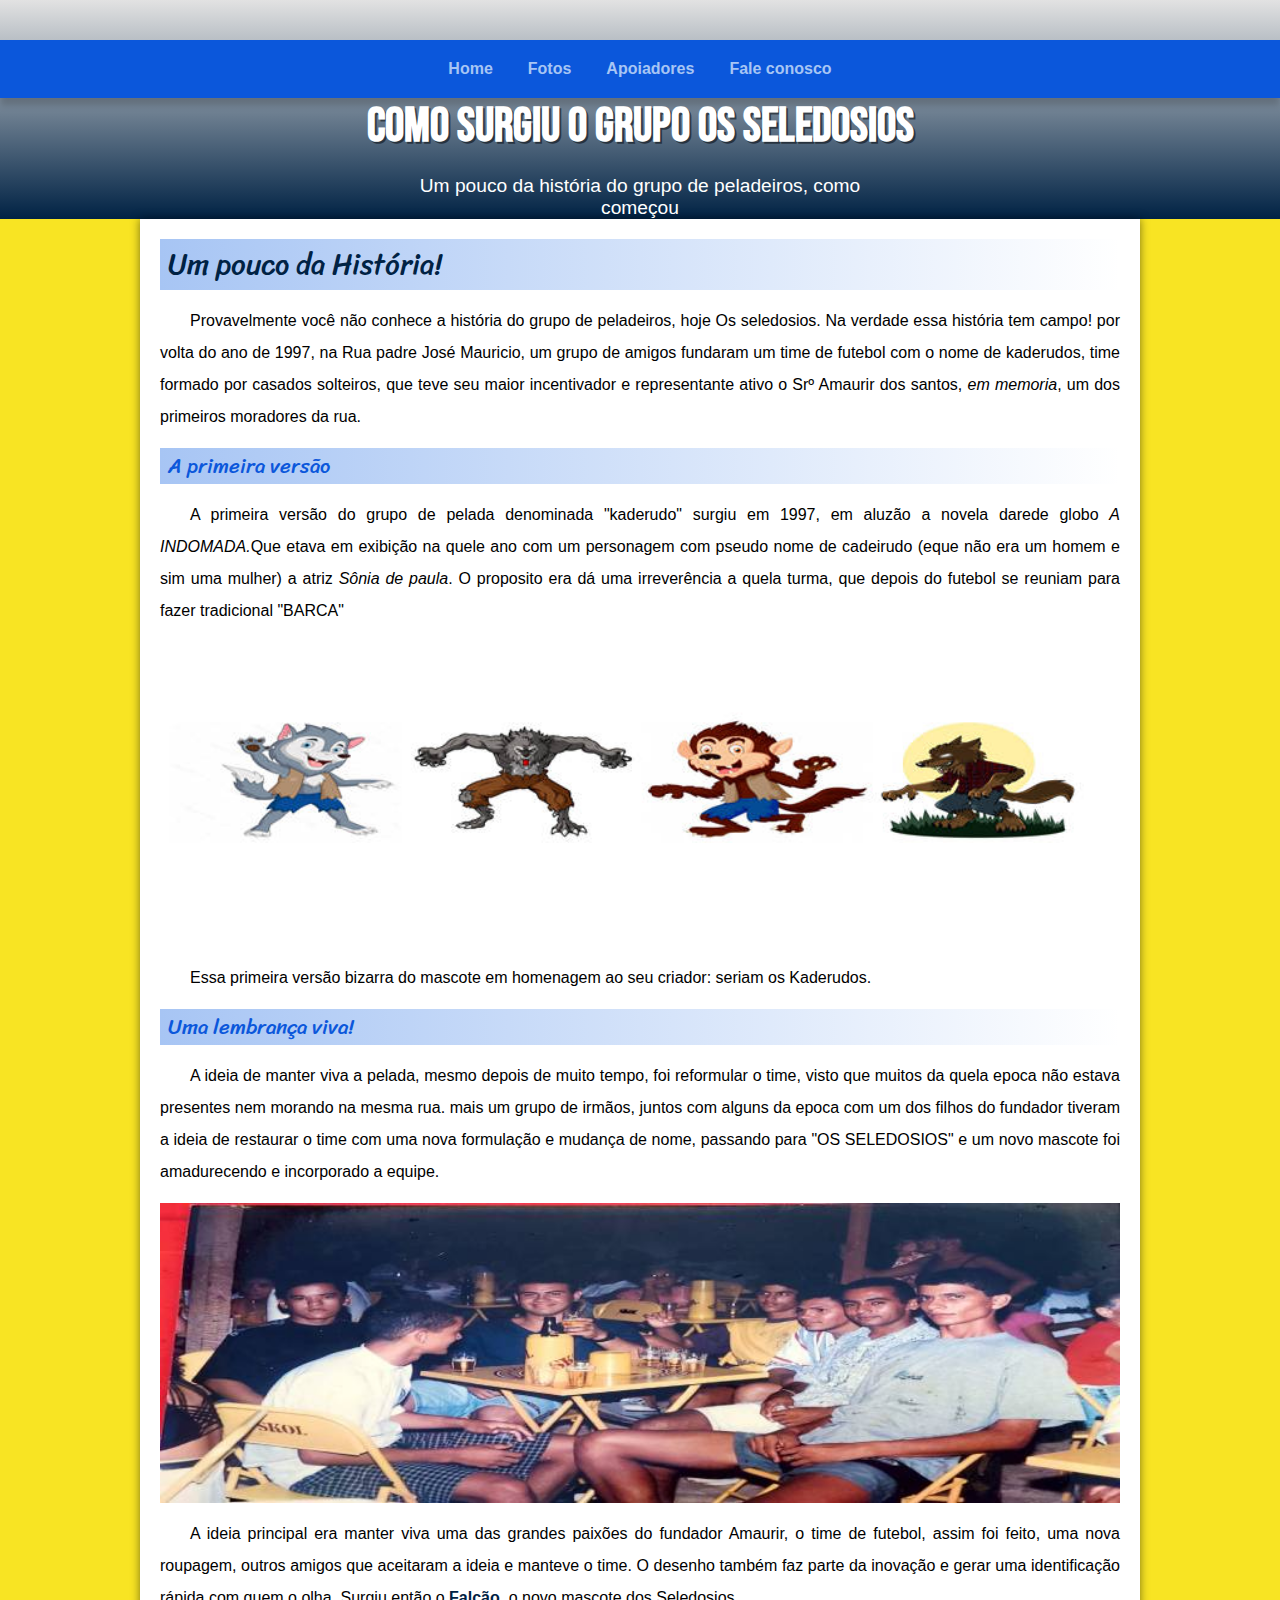
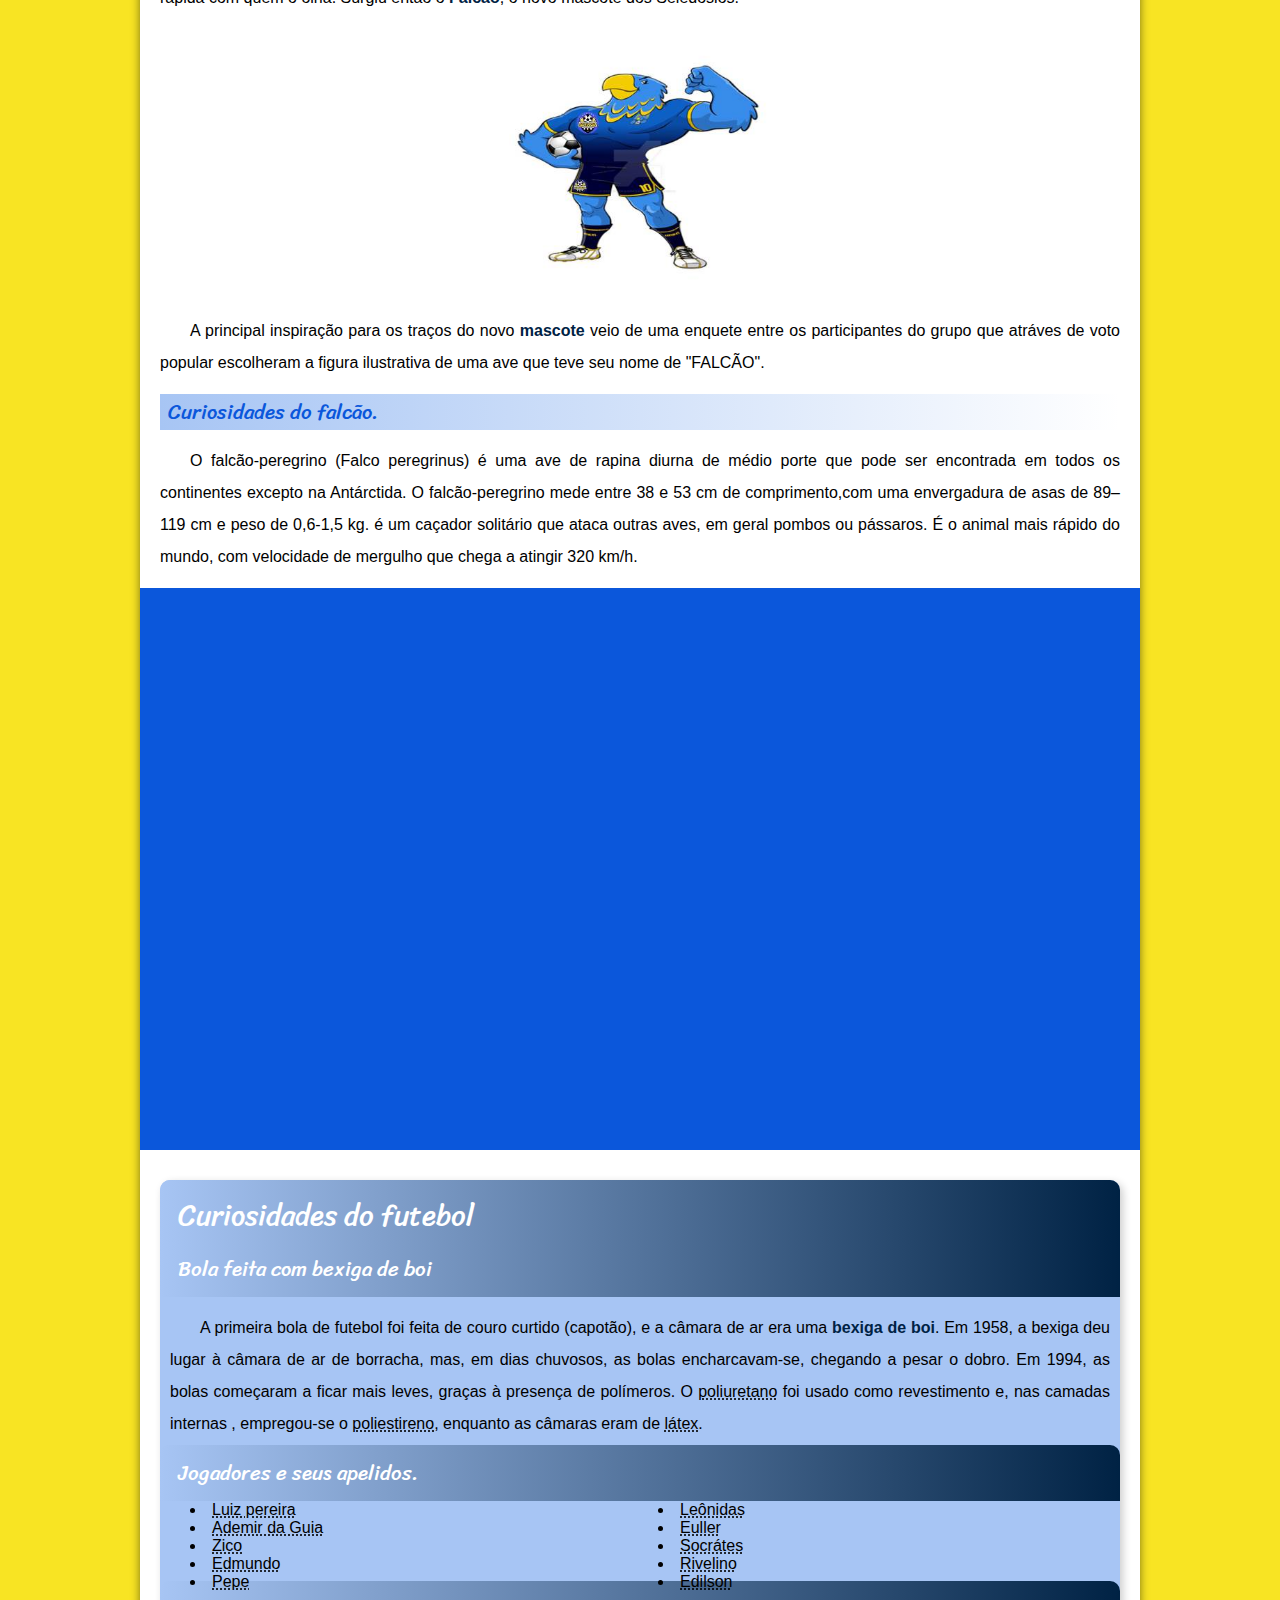
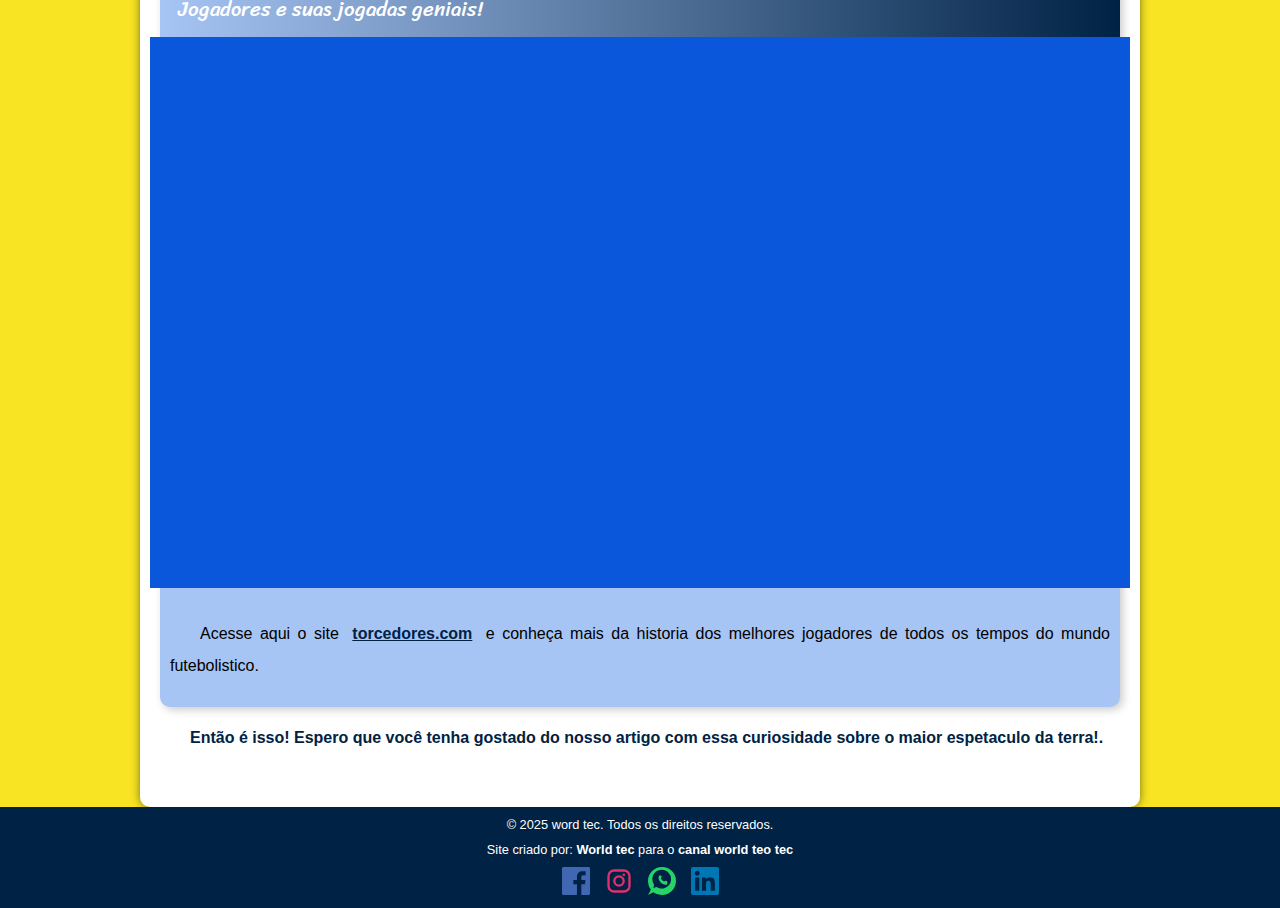
<file: index.html>
<!DOCTYPE html>
<html lang="pt-br">

<head> <!--CONFIGURAÇÃO DA PAGINA-->
    <meta charset="UTF-8">
    <meta http-equiv="X-UA-Compatible" content="IE=edge">
    <meta name="viewport" content="width=device-width, initial-scale=1.0">
    <title>Pelada Seledosio</title>
    <link rel="shortcut icon" href="imagens/mascote-ico (1).ico" type="image/x-icon">
    <link rel="stylesheet" href="style.css">
    
</head><!--fim-->

<body> <!--CORPO DO SISTE // CONTEUDO-->
    <header> <!--CABEÇALHO-->
        <nav> <!--MENU DE NAVEGAÇÃO-->
            <a href="#">Home</a>
            <a href="fotos.html">Fotos</a>
            <a href="apoiadores.html">Apoiadores</a>
            <a href="#">Fale conosco</a>
        </nav> <!--FIM-->
        <h1>Como Surgiu o grupo os Seledosios</h1>
        <p>Um pouco da história do grupo de peladeiros, como começou</p>
    </header> 
    <!--FIM-->
    
    <main> <!--CONTEUDO-->
        <article> <!--ARTIGOS-->
        <h1>
            Um pouco da História!
        </h1>
        <p>Provavelmente você não conhece a história do grupo de peladeiros, hoje Os seledosios.
            Na verdade essa história tem campo! por volta do ano de 1997, na Rua padre José Mauricio,
            um grupo de amigos fundaram um time de futebol com o nome de kaderudos, time formado por
            casados solteiros, que teve seu maior incentivador e representante ativo
            o Srº Amaurir dos santos, <em>em memoria</em>, um dos primeiros moradores da rua.
        </p>

        <h2>A primeira versão</h2>
            <p>
                A primeira versão do grupo de pelada denominada "kaderudo" surgiu em 1997, em aluzão a
                novela darede globo <em>A INDOMADA.</em>Que etava em exibição na quele ano com um personagem com pseudo nome de cadeirudo (eque não era um homem e sim uma mulher) a atriz <em>Sônia de paula</em>. O proposito era dá uma irreverência a quela turma, que depois do futebol se reuniam para fazer tradicional "BARCA"
            </p>
        <picture>
            <source media="(max-width:600px)" srcset="img/imagem_lobo.jpg">
                <img src="img/imagem_lobo765x243.jpg" alt="primeiro mascotes do kaderudo">
        <picture>
        <p>
            Essa primeira versão bizarra do mascote em homenagem ao seu criador: seriam os Kaderudos.
        </p>
        <h2>Uma lembrança viva!</h2>
        <p>
            A ideia de manter viva a pelada, mesmo depois de muito tempo, foi reformular o
            time, visto que muitos da quela epoca não estava presentes nem morando na mesma rua. mais um
            grupo de irmãos, juntos com alguns da epoca com um dos filhos do fundador tiveram a ideia de
            restaurar o time com uma nova formulação e mudança de nome, passando para "OS SELEDOSIOS" e um novo mascote foi amadurecendo e incorporado a equipe.
        </p>
        <div>
        <picture>
            <source media="(max-width:600px)" srcset="img//seledosio.jpg">
            <img src="img/seledosio800x250.jpg" alt="teodosio">   
            </picture>
        </div>
        <p>
            A ideia principal era manter viva uma das grandes paixões do fundador Amaurir,
            o time de futebol, assim foi feito, uma nova roupagem, outros amigos que aceitaram a ideia e
            manteve o time. O desenho também faz parte da inovação e gerar uma identificação rápida com
            quem o olha. Surgiu então o <strong>Falcão</strong>, o novo mascote dos Seledosios.
        </p>
            <img src="img/mascote_50x37.jpg" class="pequena" alt="mascote-sele">
        <p>
            A principal inspiração para os traços do novo <strong>mascote</strong> veio de
            uma enquete entre os participantes do grupo que atráves de voto popular escolheram a figura
            ilustrativa de uma ave que teve seu nome de "FALCÃO".
        </p>
        <h2>Curiosidades do falcão.</h2>
        <p>
            O falcão-peregrino (Falco peregrinus) é uma ave de rapina diurna de médio porte que pode ser encontrada em todos os continentes excepto na Antárctida. O falcão-peregrino mede entre 38 e 53 cm de comprimento,com uma envergadura de
            asas de 89–119 cm e peso de 0,6-1,5 kg. é um caçador solitário que ataca outras aves, em geral
            pombos ou pássaros. É o animal mais rápido do mundo, com velocidade de mergulho que chega a
            atingir 320 km/h.
        </p>
        <div class="video-container">
            
            <iframe class="responsive-iframe"  src="https://www.youtube.com/embed/T4va0UCrXNA"
            title="YouTube video player" frameborder="0"
            allow="accelerometer; autoplay; clipboard-write; encrypted-media; gyroscope; picture-in-picture"
            allowfullscreen>
            </iframe>
        </div>
        <aside>
            <h1>
                Curiosidades do futebol
            </h1>
            <h2>Bola feita com bexiga de boi</h2>
            <p>
                A primeira bola de futebol foi feita de couro curtido (capotão), e a
                câmara de ar era uma <strong>bexiga de boi</strong>. Em 1958, a bexiga deu lugar à câmara de
                ar de borracha, mas, em dias chuvosos, as bolas encharcavam-se, chegando a pesar o dobro. Em
                1994, as bolas começaram a ficar mais leves, graças à presença de polímeros. O <abbr
                title="polímero que forma um material sólido com textura similar à espuma">poliuretano</abbr>
                foi usado como revestimento e, nas camadas internas , empregou-se o <abbr
                title="resina termoplástica dura">poliestireno</abbr>, enquanto as câmaras eram de <abbr
                title="dispersão estável (emulsão) de micropartículas poliméricas em meio aquoso, e pode ser natural ou sintético.">látex</abbr>.
            </p>
            <h2>Jogadores e seus apelidos.</h2>
                
                <ul>
                    <li><abbr title="chevrolet ">Luiz pereira</abbr></li>
                    <li><abbr title="Divino">Ademir da Guia</abbr></li>
                    <li><abbr title="Galinho de Quintino">Zico</abbr></li>
                    <li><abbr title="Animal">Edmundo</abbr></li>
                    <li><abbr title="Canhão da vila">Pepe</abbr></li>
                    <li><abbr title="Diamante negro">Leônidas</abbr></li>
                    <li><abbr title="Filho do vento">Euller</abbr></li>
                    <li><abbr title="Doutor">Socrátes</abbr></li>
                    <li><abbr title="Patada atomica">Rivelino</abbr></li>
                    <li><abbr title="Capetinha">Edilson</abbr></li>
                </ul>
                    <h2>Jogadores e suas jogadas geniais!</h2>
                <div class="video-container">
                        <iframe width="560" height="315" src="https://www.youtube.com/embed/DSz7T7QFP1I?si=obNs-x5x2zTaqjBC" title="YouTube video player" frameborder="0" allow="accelerometer; autoplay; clipboard-write; encrypted-media; gyroscope; picture-in-picture; web-share" referrerpolicy="strict-origin-when-cross-origin" allowfullscreen></iframe>
                </div>
            <p>Acesse aqui o site <a href="https://www.torcedores.com/noticias/2020/06/             10-jogadores-apelidos-inesqueciveis"target="_blank">torcedores.com</a> e conheça mais da historia dos melhores jogadores de todos os tempos do mundo futebolistico.
            </p>
        </aside>
        <p><strong>Então é isso! Espero que você tenha gostado do nosso artigo com essa curiosidade sobre o maior espetaculo da terra!.</strong>
        </p>  
        </article> <!--fim do artigo-->
    </main>
    <!--fim do gonteudo-->

    <!--FOOTER-->
    <footer class="footer">
        <div class="footer-content">
            <p>© 2025 word tec. Todos os direitos reservados.</p>
            <div class="content">
                <p>Site criado por: <a href="https://www.worldteotec.com/" target="blank">World tec</a> para
                    o <a href="http:/www.youtube.com/channel/UCQqxROdVNsPjUwVyfIh0mWg" target="_blank">canal world teo  tec</a>
                </p>
            </div>
            <div class="social-icons">
                <a href="https://facebook.com/seusalonodeeventos" target="_blank" aria-label="Facebook"
                    rel="noopener">
                    <!-- Facebook SVG -->
                    <svg xmlns="http://www.w3.org/2000/svg" width="28" height="28" fill="#4267B2"viewBox="0 0 24 24">
                    <path
                    d="M22.675 0h-21.35C.595 0 0 .593 0 1.326v21.348C0 23.406.595 24 1.326 24h11.49v-9.294H9.692v-3.622h3.124V8.413c0-3.1 1.893-4.788 4.658-4.788 1.325 0 2.466.098 2.796.142v3.24l-1.918.001c-1.504 0-1.795.715-1.795 1.763v2.31h3.587l-.467 3.622h-3.12V24h6.116C23.406 24 24 23.406 24 22.674V1.326C24 .593 23.406 0 22.675 0z" /></svg>
                </a>
                <a href="https://instagram.com/seusalonodeeventos" target="_blank" aria-label="Instagram"
                    rel="noopener">
                    <!-- Instagram SVG -->
                    <svg xmlns="http://www.w3.org/2000/svg" width="28" height="28" fill="#E1306C"viewBox="0 0 24 24">
                    <path
                        d="M7.75 2h8.5A5.75 5.75 0 0 1 22 7.75v8.5A5.75 5.75 0 0 1 16.25 22h-8.5A5.75 5.75 0 0 1 2 16.25v-8.5A5.75 5.75 0 0 1 7.75 2zm0 2A3.75 3.75 0 0 0 4 7.75v8.5A3.75 3.75 0 0 0 7.75 20h8.5A3.75 3.75 0 0 0 20 16.25v-8.5A3.75 3.75 0 0 0 16.25 4h-8.5zm8.375 1.5a1.125 1.125 0 1 1 0 2.25 1.125 1.125 0 0 1 0-2.25zM12 7a5 5 0 1 1 0 10 5 5 0 0 1 0-10zm0 2a3 3 0 1 0 0 6 3 3 0 0 0 0-6z" />
                    </svg>
                </a>
                <a href="https://wa.me/seunumerodetelefone" target="_blank" aria-label="WhatsApp"
                    rel="noopener">
                    <!-- WhatsApp SVG -->
                    <svg xmlns="http://www.w3.org/2000/svg" width="28" height="28" fill="#25D366"viewBox="0 0 24 24">
                        <path
                            d="M20.52 3.48A11.94 11.94 0 0 0 12 0C5.372 0 0 5.372 0 12a11.97 11.97 0 0 0 2.46 7.44L0 24l4.56-2.46A11.97 11.97 0 0 0 12 24c6.628 0 12-5.372 12-12a11.94 11.94 0 0 0-3.48-8.52zm-8.34 15.12c-1.626 0-3.22-.426-4.61-1.22l-.33-.18-2.71.72.72-2.64-.21-.35a8.03 8.03 0 0 1-1.29-4.49c0-4.42 3.58-8 8-8 2.14 0 4.15.83 5.66 2.34a7.987 7.987 0 0 1 2.34 5.66c0 4.42-3.58 8-8 8zm4.48-6.1l-1.3-.66a.52.52 0 0 0-.48 0l-.72.36a.52.52 0 0 1-.5.04 5.65 5.65 0 0 1-2.61-2.36.52.52 0 0 1 .06-.54l.48-.6a.52.52 0 0 0 .13-.5l-.3-.72a.52.52 0 0 0-.5-.32h-.96a.52.52 0 0 0-.5.38 4.33 4.33 0 0 0 0 3.58 6.96 6.96 0 0 0 3.73 3.71 4.48 4.48 0 0 0 3.1.03.52.52 0 0 0 .32-.47v-.9a.52.52 0 0 0-.26-.44z" /></svg>
                </a>
                <a href="https://linkedin.com/company/seusalonodeeventos" target="_blank"
                    aria-label="LinkedIn"rel="noopener">
                    <!-- LinkedIn SVG -->
                    <svg xmlns="http://www.w3.org/2000/svg" width="28" height="28" fill="#0077B5"viewBox="0 0 24 24">
                        <path
                            d="M20.447 20.452h-3.554v-5.569c0-1.328-.024-3.037-1.85-3.037-1.85 0-2.132 1.445-2.132 2.939v5.667h-3.553V9h3.414v1.561h.049c.476-.9 1.637-1.85 3.367-1.85 3.602 0 4.27 2.371 4.27 5.455v6.286zM5.337 7.433a2.063 2.063 0 1 1 0-4.126 2.063 2.063 0 0 1 0 4.126zm1.777 13.019H3.56V9h3.554v11.452zM22.225 0H1.771C.792 0 0 .77 0 1.722v20.555C0 23.228.792 24 1.771 24h20.451C23.2 24 24 23.228 24 22.278V1.722C24 .77 23.2 0 22.225 0z" /></svg>
                </a>
            </div>
        </div>
    </footer>
    <script src="script.js"></script>
</body>

</html>
</file>
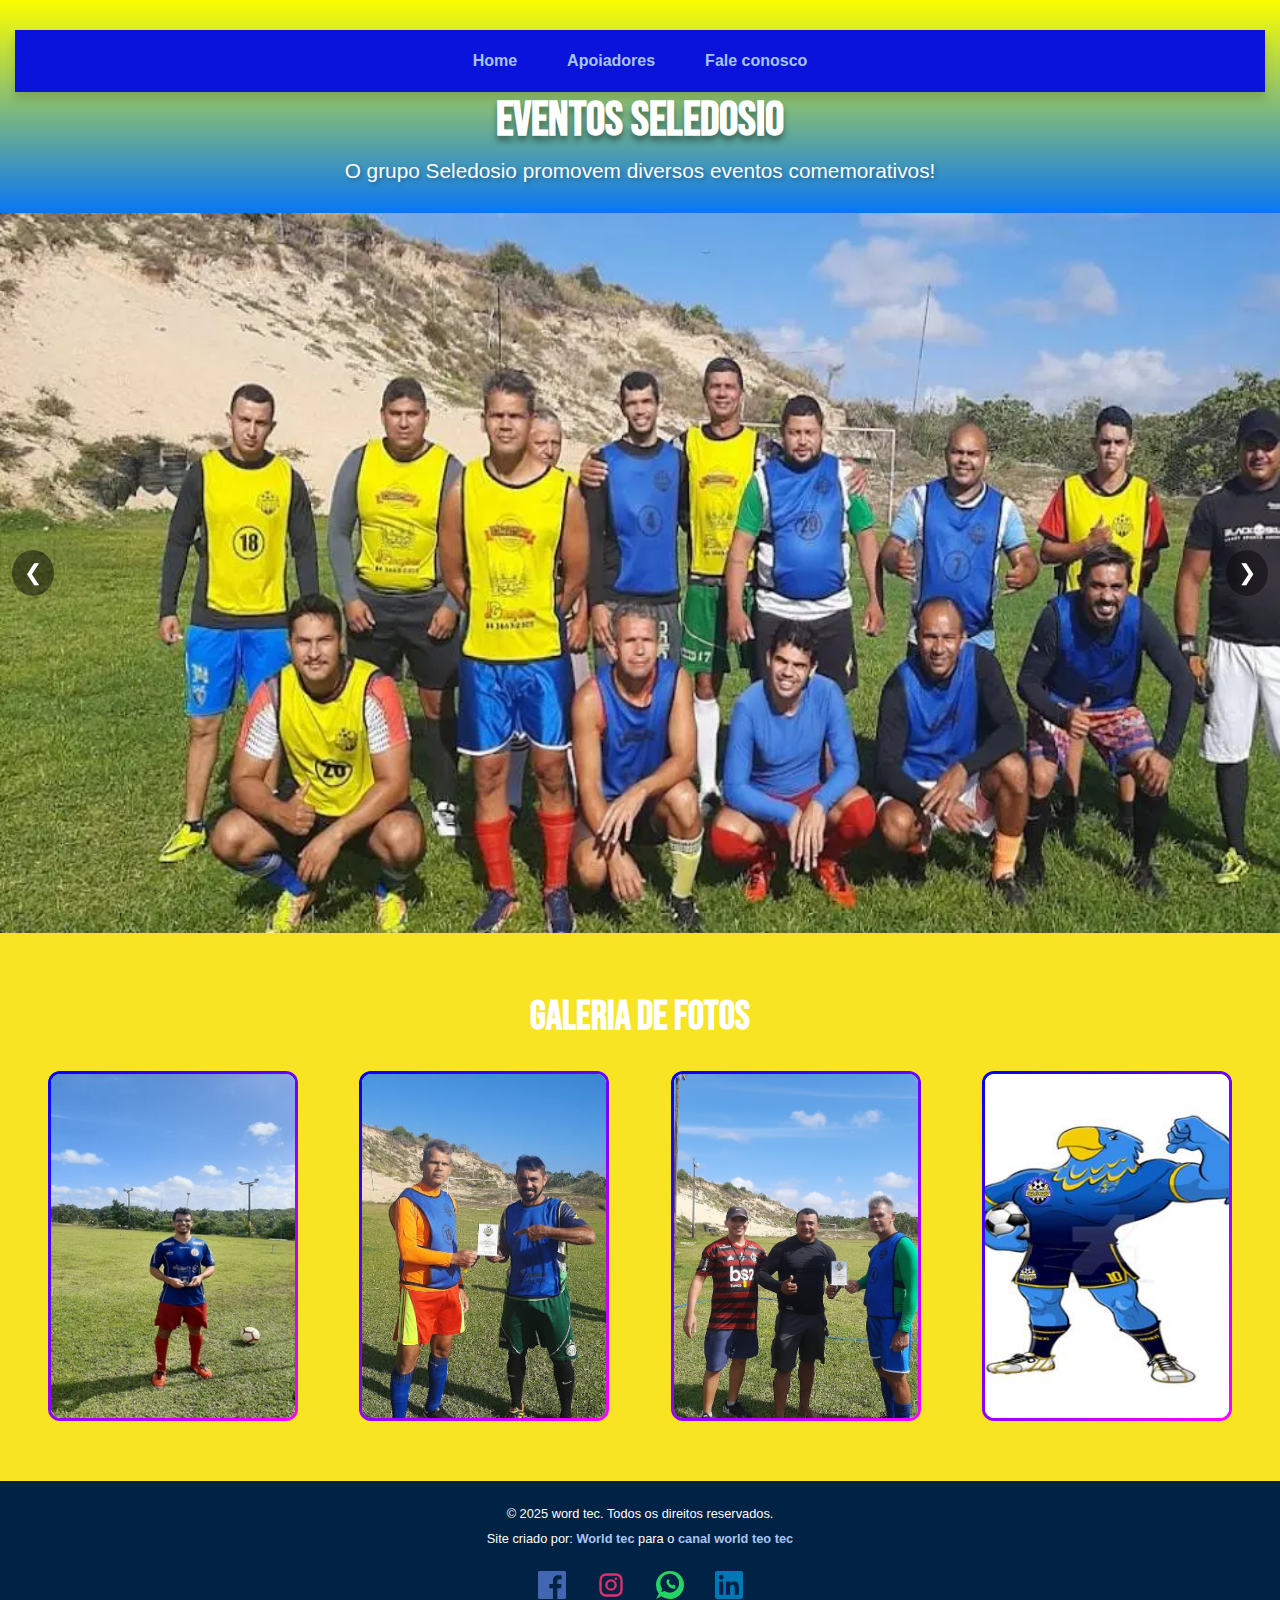
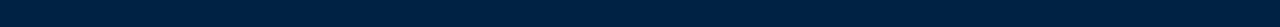
<file: fotos.html>
<!DOCTYPE html>
<html lang="pt-br">

<head> <!--CONFIGURAÇÃO DA PAGINA-->
    <meta charset="UTF-8">
    <meta http-equiv="X-UA-Compatible" content="IE=edge">
    <meta name="viewport" content="width=device-width, initial-scale=1.0">
    <title>Pelada Seledosio</title>
    <link rel="shortcut icon" href="imagens/mascote-ico (1).ico" type="image/x-icon">
    <link rel="stylesheet" href="style.css">
    <link rel="stylesheet" href="css/fotos.css">
    
</head><!--fim-->

<body> <!--CORPO DO SISTE // CONTEUDO-->
    <header> <!--CABEÇALHO-->
        <nav> <!--MENU DE NAVEGAÇÃO-->
            <a href="index.html">Home</a>
            <a href="apoiadores.html">Apoiadores</a>
            <a href="#">Fale conosco</a>
        </nav> <!--FIM-->
        <h1>Eventos Seledosio</h1>
        <p>O grupo Seledosio promovem diversos eventos comemorativos! </p>
    </header> 
    <!--FIM-->
    <section class="carousel" id="home">
  <div class="slides">
    <div class="slide">
      <img src="img/slide-1.webp" alt="slide 1">
    </div>
    <div class="slide">
      <img src="img/slide-2.webp" alt="slide 2">
    </div>
    <div class="slide">
      <img src="img/slide-3.webp" alt="slide 3">
    </div>
  </div>

  <button class="prev" aria-label="Anterior">&#10094;</button>
  <button class="next" aria-label="Próximo">&#10095;</button>

  <div class="indicators" aria-hidden="false"></div>
</section>

    <section class=" galeria" id="fotos">
        <h2>Galeria de Fotos</h2>
            <div class="galeria-grid">
                <div class="card-flip">
                    <div class="card-inner">
                        <div class="card-front">
                            <img src="img/foto-jean.jpg" alt="foto 1">
                        </div>
                    
                        <div class="card-back">
                            <p>entrega de trofel segundo colocado ano 2022.</p>
                        </div>
                    </div>
                </div>

                <div class="card-flip">
                    <div class="card-inner">
                        <div class="card-front">
                            <img src="img/foto-jota-40x40.jpg" alt="foto 2">
                        </div>
                    
                        <div class="card-back">
                            <p>entrega de trofel segundo colocado ano 2022.</p>
                        </div>
                    </div>
                </div>

                <div class="card-flip">
                    <div class="card-inner">
                        <div class="card-front">
                            <img src="img/foto_tarcio.jpg" alt="foto 3">
                        </div>
                    
                        <div class="card-back">
                            <p>entrega de trofel segundo colocado ano 2022.</p>
                        </div>
                    </div>
                </div>

                <div class="card-flip">
                    <div class="card-inner">
                        <div class="card-front">
                            <img src="img/mascote_50x37.jpg" alt="foto 4">
                        </div>
                    
                        <div class="card-back">
                            <p>entrega de trofel segundo colocado ano 2022.</p>
                        </div>
                    </div>
                </div>
            </div>
          
        
    </section>

       

    <!--FOOTER-->
    <footer class="footer">
        <div class="footer-content">
            <p>© 2025 word tec. Todos os direitos reservados.</p>
            <div class="content">
                <p>Site criado por: <a href="https://www.worldteotec.com/" target="blank">World tec</a> para
                    o <a href="http:/www.youtube.com/channel/UCQqxROdVNsPjUwVyfIh0mWg" target="_blank">canal world teo  tec</a>
                </p>
            </div>
            <div class="social-icons">
                <a href="https://facebook.com/seusalonodeeventos" target="_blank" aria-label="Facebook"
                    rel="noopener">
                    <!-- Facebook SVG -->
                    <svg xmlns="http://www.w3.org/2000/svg" width="28" height="28" fill="#4267B2"viewBox="0 0 24 24">
                    <path
                    d="M22.675 0h-21.35C.595 0 0 .593 0 1.326v21.348C0 23.406.595 24 1.326 24h11.49v-9.294H9.692v-3.622h3.124V8.413c0-3.1 1.893-4.788 4.658-4.788 1.325 0 2.466.098 2.796.142v3.24l-1.918.001c-1.504 0-1.795.715-1.795 1.763v2.31h3.587l-.467 3.622h-3.12V24h6.116C23.406 24 24 23.406 24 22.674V1.326C24 .593 23.406 0 22.675 0z" /></svg>
                </a>
                <a href="https://instagram.com/seusalonodeeventos" target="_blank" aria-label="Instagram"
                    rel="noopener">
                    <!-- Instagram SVG -->
                    <svg xmlns="http://www.w3.org/2000/svg" width="28" height="28" fill="#E1306C"viewBox="0 0 24 24">
                    <path
                        d="M7.75 2h8.5A5.75 5.75 0 0 1 22 7.75v8.5A5.75 5.75 0 0 1 16.25 22h-8.5A5.75 5.75 0 0 1 2 16.25v-8.5A5.75 5.75 0 0 1 7.75 2zm0 2A3.75 3.75 0 0 0 4 7.75v8.5A3.75 3.75 0 0 0 7.75 20h8.5A3.75 3.75 0 0 0 20 16.25v-8.5A3.75 3.75 0 0 0 16.25 4h-8.5zm8.375 1.5a1.125 1.125 0 1 1 0 2.25 1.125 1.125 0 0 1 0-2.25zM12 7a5 5 0 1 1 0 10 5 5 0 0 1 0-10zm0 2a3 3 0 1 0 0 6 3 3 0 0 0 0-6z" />
                    </svg>
                </a>
                <a href="https://wa.me/seunumerodetelefone" target="_blank" aria-label="WhatsApp"
                    rel="noopener">
                    <!-- WhatsApp SVG -->
                    <svg xmlns="http://www.w3.org/2000/svg" width="28" height="28" fill="#25D366"viewBox="0 0 24 24">
                        <path
                            d="M20.52 3.48A11.94 11.94 0 0 0 12 0C5.372 0 0 5.372 0 12a11.97 11.97 0 0 0 2.46 7.44L0 24l4.56-2.46A11.97 11.97 0 0 0 12 24c6.628 0 12-5.372 12-12a11.94 11.94 0 0 0-3.48-8.52zm-8.34 15.12c-1.626 0-3.22-.426-4.61-1.22l-.33-.18-2.71.72.72-2.64-.21-.35a8.03 8.03 0 0 1-1.29-4.49c0-4.42 3.58-8 8-8 2.14 0 4.15.83 5.66 2.34a7.987 7.987 0 0 1 2.34 5.66c0 4.42-3.58 8-8 8zm4.48-6.1l-1.3-.66a.52.52 0 0 0-.48 0l-.72.36a.52.52 0 0 1-.5.04 5.65 5.65 0 0 1-2.61-2.36.52.52 0 0 1 .06-.54l.48-.6a.52.52 0 0 0 .13-.5l-.3-.72a.52.52 0 0 0-.5-.32h-.96a.52.52 0 0 0-.5.38 4.33 4.33 0 0 0 0 3.58 6.96 6.96 0 0 0 3.73 3.71 4.48 4.48 0 0 0 3.1.03.52.52 0 0 0 .32-.47v-.9a.52.52 0 0 0-.26-.44z" /></svg>
                </a>
                <a href="https://linkedin.com/company/seusalonodeeventos" target="_blank"
                    aria-label="LinkedIn"rel="noopener">
                    <!-- LinkedIn SVG -->
                    <svg xmlns="http://www.w3.org/2000/svg" width="28" height="28" fill="#0077B5"viewBox="0 0 24 24">
                        <path
                            d="M20.447 20.452h-3.554v-5.569c0-1.328-.024-3.037-1.85-3.037-1.85 0-2.132 1.445-2.132 2.939v5.667h-3.553V9h3.414v1.561h.049c.476-.9 1.637-1.85 3.367-1.85 3.602 0 4.27 2.371 4.27 5.455v6.286zM5.337 7.433a2.063 2.063 0 1 1 0-4.126 2.063 2.063 0 0 1 0 4.126zm1.777 13.019H3.56V9h3.554v11.452zM22.225 0H1.771C.792 0 0 .77 0 1.722v20.555C0 23.228.792 24 1.771 24h20.451C23.2 24 24 23.228 24 22.278V1.722C24 .77 23.2 0 22.225 0z" /></svg>
                </a>
            </div>
        </div>
    </footer>
    <script src="script.js"></script>
</body>

</html>
</file>
<file: style.css>
@charset "UTF-8";
@import url('https://fonts.googleapis.com/css2?family=Bebas+Neue&display=swap');
@import url('https://fonts.googleapis.com/css2?family=Sriracha&display=swap');

:root {
    --cor0: #F8E423;
    --cor1: #A7C5F4;
    --cor2: #0A13DC;
    --cor3: #0B57DB;
    --cor4: #E2E2E2;
    --cor5: #002244;

    --fonte-padrao: Arial, Verdana, Helvetica, sans-serif;
    --fonte-destaque: 'Bebas Neue', cursive;
    --fonte-seledosio: 'Sriracha', cursive;
}

/* Configurações Globais */
* {
    margin: 0;
    padding: 0;
    box-sizing: border-box; /* Garante que padding e borda não aumentem o tamanho do elemento */
}

html, body {
    min-height: 100vh; /* Altura mínima de 100% da viewport */
    background-color: var(--cor0);
    font-family: var(--fonte-padrao);
}

/* Cabeçalho */
header {
    background-image: linear-gradient(to bottom, var(--cor4), var(--cor5));
    min-height: 150px;
    text-align: center;
    padding-top: 40px;
    color: white;
}

header > h1 {
    font-family: var(--fonte-destaque);
    font-size: 3em;
    margin-bottom: 20px;
    text-shadow: 2px 2px 0px rgba(0, 0, 0, 0.5);
}

header > p {
    color: white;
    font-family: var(--fonte-padrao);
    font-size: 1.2em;
    max-width: 500px;
    margin: auto;
    padding-left: 10px;
    padding-right: 10px;
}

/* Menu de Navegação */
nav {
    background-color: var(--cor3);
    padding: 10px;
    box-shadow: 0px 7px 7px rgba(0, 0, 0, 0.2);
    display: flex; /* Permite alinhamento em linha */
    justify-content: center; /* Centraliza os itens */
    flex-wrap: wrap; /* Quebra para a próxima linha em telas pequenas */
    gap: 15px; /* Espaço entre os links */
}

nav > a {
    color: var(--cor1);
    padding: 10px;
    text-decoration: none;
    font-weight: bold;
    border-radius: 5px;
    transition-duration: 0.5s;
}

nav > a:hover {
    background-color: var(--cor0);
    color: var(--cor4);
}

/* Conteúdo Principal e Artigos */
main {
    min-width: 300px;
    max-width: 1000px;
    margin: auto;
    padding: 20px;
    background-color: white;
    box-shadow: 0px 0px 10px rgba(0, 0, 0, 0.5);
    border-bottom-left-radius: 10px;
    border-bottom-right-radius: 10px;
}

main h1 {
    color: var(--cor5);
    font-family: var(--fonte-seledosio);
    font-size: 1.8em;
    font-weight: normal;
    background-image: linear-gradient(to right, var(--cor1), transparent);
    text-indent: 8px;
}

main h2 {
    font-family: var(--fonte-seledosio);
    color: var(--cor3);
    font-size: 1.3em;
    font-weight: normal;
    background-image: linear-gradient(to right, var(--cor1), transparent);
    text-indent: 8px;
}

main p {
    margin: 15px 0px;
    text-align: justify;
    text-indent: 30px;
    line-height: 2em;
    font-size: 1em;
}

main strong {
    color: var(--cor5);
    font-weight: bold;
}

main a {
    text-decoration: none;
    font-weight: bold;
    color: var(--cor5);
    background-color: var(--cor1);
    padding: 2px 6px;
    border-radius: 3px;
}

main a:hover {
    text-decoration: underline;
    color: var(--cor3);
}

/* Imagens e Vídeos */
img {
    width: 100%; /* Garante que a imagem ocupe 100% do espaço disponível */
    height: auto;
    display: block; /* Remove o espaço indesejado abaixo da imagem */
    margin: auto;
}

img.pequena {
    max-width: 350px; /* Define um tamanho máximo para a imagem "pequena" */
    display: block;
    margin: 20px auto;
}

.video-container {
    background-color: var(--cor3);
    margin: 0px -20px 30px -20px;
    padding: 20px;
    padding-bottom: 56.5%; /* Truque para manter a proporção 16:9 */
    position: relative;
}

.video-container > iframe {
    position: absolute;
    top: 5%;
    left: 5%;
    width: 90%;
    height: 90%;
}

/* Aside (Conteúdo Secundário) */
aside {
    background-color: var(--cor1);
    padding: 10px;
    border-radius: 10px;
    box-shadow: 3px 3px 8px rgba(0, 0, 0, 0.2);
    margin-top: 20px;
}

aside > h1, aside > h2 {
    color: white;
    background-color: var(--cor5);
    padding: 10px;
    margin: -10px -10px 0px -10px;
    border-radius: 10px 10px 0px 0px;
}

aside > p {
    text-align: justify;
    text-indent: 30px;
}

aside > ul {
    list-style-position: inside; /* Alinha os marcadores da lista */
    columns: 2; /* Cria duas colunas para a lista de jogadores */
    padding-left: 20px;
}

aside a {
    background-color: transparent;
    color: var(--cor5);
    text-decoration: underline;
}

/* Rodapé */
.footer {
    background-color: var(--cor5);
    color: white;
    text-align: center;
    padding: 10px;
    font-size: 0.8em;
}

.footer-content {
    display: flex;
    flex-direction: column;
    align-items: center;
    gap: 10px;
}

.footer .social-icons {
    display: flex;
    justify-content: center;
    gap: 15px;
}

.footer a {
    color: white;
    text-decoration: none;
    font-weight: bold;
}

/* Media Queries para Responsividade */
@media (max-width: 600px) {
    header > h1 {
        font-size: 2.5em;
    }
    
    nav {
        flex-direction: column;
        align-items: center;
    }

    .video-container {
        position: relative;
        width: 100%;
        margin: 0;
        padding-top: 56.25%; /* Ajuste para proporção em telas menores */
        overflow: hidden;
    }
    .responsive-iframe{
        position: absolute;
        top: 0;
        left: 0;
        width: 100%;
        height: 100%;

    }

    aside > ul {
        columns: 1; /* Uma única coluna para a lista em telas menores */
    }
}

@media (max-width: 450px) {
    header > h1 {
        font-size: 2em;
    }

    nav > a {
        font-size: 0.9em;
    }

    main {
        padding: 10px;
    }

    main h1 {
        font-size: 1.5em;
    }

    main h2 {
        font-size: 1.2em;
    }

    .footer {
        font-size: 0.7em;
    }
}

/* Esconde o menu hamburguer por padrão */
.menu-icon {
    display: none;
}

/* Estilização para o menu em telas pequenas */
@media screen and (max-width: 600px) {
    nav {
        flex-direction: column;
        align-items: flex-start;
        padding: 0;
    }

    .nav-link {
        display: none; /* Esconde todos os links por padrão */
        width: 100%;
        text-align: left;
        padding: 10px 20px;
        border-bottom: 1px solid rgba(255, 255, 255, 0.1);
    }
    
    .nav-link:last-of-type {
        border-bottom: none;
    }

    /* Mostra o menu hamburguer em telas pequenas */
    .menu-icon {
        display: block;
        color: white;
        background-color: var(--cor3);
        padding: 10px 20px;
        width: 100%;
        text-align: right;
    }

    /* Classe para mostrar os links quando o menu estiver ativo */
    .nav-link.show {
        display: block;
    }
}
</file>
<file: css/fotos.css>
@charset "UTF-8";
@import url('https://fonts.googleapis.com/css2?family=Bebas+Neue&display=swap');
@import url('https://fonts.googleapis.com/css2?family=Sriracha&display=swap');
@font-face {
  font-family: 'Android';
  src: url('../fontes/idroid.otf') format('opentype');
  font-weight: normal;
}

/*=============================
  VARIÁVEIS DE CORES E FONTES
==============================*/

 /* --cor0: #FFE7AD;
  --cor1: #f09e05;
  --cor2: #7A5600;
  --cor3: #523A00;
  --cor4: #00B4D8;
  --cor5: #003D52;
  --cor6: #03045E;
*/

:root {
  --cor0: #F8E423;
    --cor1: #A7C5F4;
    --header1: #fbff00;
    --header2:#0977f2;
    --destaque: #0A13DC;
    --destaque-inverso: #3976df;
    --texto:#000000;
    --fundo-card: #E2E2E2;
    --cor5: #002244;

  --font-padrao: Arial, Verdana, Helvetica, sans-serif;
  --font-destaque: 'Bebas Neue', cursive;
  --font-android: 'Android', cursive;
}

/*=============================
  CONFIGURAÇÕES GERAIS
==============================*/
* {
  margin: 0;
  padding: 0;
  box-sizing: border-box;
}

html, body {
  background-color: var(--cor0);
  font-family: var(--font-padrao);
  overflow-x: hidden;
}

main p {
  margin: 15px 0;
  text-align: justify;
}

/*=============================
  HEADER E MENU
==============================*/
header {
  background-image: linear-gradient(to bottom, var(--header1), var(--header2));
  min-height: 130px;
  text-align: center;
  padding: 30px 15px;
 
}

header h1 {
  font-size: 3em;
  color: white;
  margin-bottom: 10px;
  font-family: var(--fonte-destaque);
  text-shadow: 0px 5px 6px rgba(0, 0, 0, 0.4);
}

header p {
  color: white;
  font-size: 1.3em;
  max-width: 700px;
  margin: 0 auto;
  text-shadow: 2px 2px 4px rgba(0, 0, 0, 0.3);
}

/*==== MENU NAV ====*/
nav {
  background-color: var(--destaque);
  display: flex;
  justify-content: center;
  flex-wrap: wrap;
  gap: 10px;
  padding: 12px 10px;
  box-shadow: 0px 7px 9px rgba(0, 0, 0, 0.15);
}

nav a {
  color:var(--cor1);
  padding: 10px 20px;
  text-decoration: none;
  font-weight: bold;
  transition: all 0.3s ease;
  border-radius: 6px;
}

nav a:hover {
  background-color: var(--cor0);
  color: var(--cor6);
}

/*=============================
  CARROSSEL (SLIDER)
==============================*/
/* ====== CARROSSEL RESPONSIVO ====== */
.carousel{
  position: relative;
  width: 100%;
  height: 80vh;            /* altura adaptável */
  min-height: 260px;
  max-height: 80vh;
  overflow: hidden;
  background: #000;        /* evita flash se imagem demorar */
 
}

/* Container flexível — cada .slide ocupa 100% */
.slides{
  display: flex;
  width: 120%;
  height: 100%;
  transition: transform 0.7s ease-in-out;
  will-change: transform;
}

.slide{
  min-width: 100%;
  height: 100%;
  flex-shrink: 0;
  position: relative;
}

.slide img{
  display: block;
  width: 100%;
  height: 100%;
  object-fit: cover;
}

/* botões */
.prev, .next {
  position: absolute;
  top: 50%;
  transform: translateY(-50%);
  background: rgba(0,0,0,0.45);
  color: #fff;
  border: none;
  padding: 10px 12px;
  font-size: 22px;
  cursor: pointer;
  border-radius: 50%;
  z-index: 10;
  transition: background .2s, transform .12s;
}

.prev:hover, .next:hover { background: rgba(0,0,0,0.7); transform: translateY(-50%) scale(1.05); }

.prev { left: 12px; }
.next { right: 12px; }

/* indicadores (bolinhas) */
.indicators{
  position: absolute;
  left: 50%;
  transform: translateX(-50%);
  bottom: 14px;
  z-index: 12;
  display: flex;
  gap: 8px;
}

.indicators .dot{
  width: 10px;
  height: 10px;
  border-radius: 50%;
  background: rgba(255,255,255,0.6);
  cursor: pointer;
  transition: transform .15s, background .2s;
}

.indicators .dot.active{
  background: var(--cor1);
  transform: scale(1.2);
}

/* acessibilidade: foco visível */
.prev:focus, .next:focus, .dot:focus { outline: 2px solid rgba(255,255,255,0.8); }

/* responsividade */
@media (max-width: 1024px) {
  .carousel { height: 50vh; min-height: 220px; }
  .prev, .next { font-size: 20px; padding: 9px; }
}

@media (max-width: 767px) {
  .carousel { height: 30vh; min-height: 180px; }
  .prev, .next { font-size: 18px; padding: 8px; }
  .indicators { bottom: 20px; gap: 8px; }
  .indicators .dot { width: 20px; height: 20x; }
}


/*=============================
  GALERIA DE FOTOS
==============================*/
.galeria {
  padding: 60px 30px;
  background-color: var(--cor0);
  text-align: center;
}

.galeria h2 {
  font-family: var(--font-destaque);
  color: #ffffff;
  font-size: 2.5em;
  margin-bottom: 30px;
}

.galeria-grid {
  display: grid;
  grid-template-columns: repeat(auto-fit, minmax(250px, 1fr));
  gap: 25px;
  justify-items: center;
}

/* Card Flip */
.card-flip {
  perspective: 1000px;
  width: 250px;
  height: 350px;
}

.card-inner {
  position: relative;
  width: 100%;
  height: 100%;
  transition: transform 0.8s ease;
  transform-style: preserve-3d;
}

.card-flip:hover .card-inner {
  transform: rotateY(180deg);
}

.card-front,
.card-back {
  position: absolute;
  width: 100%;
  height: 100%;
  border-radius: 12px;
  backface-visibility: hidden;
  overflow: hidden;
  border: 3px solid transparent;
  background-clip: padding-box, border-box;
  background-origin: border-box;
}

.card-front {
  background-color: #fff;
  display: flex;
  align-items: center;
  justify-content: center;
  background-image: linear-gradient(#fff, #fff),
    linear-gradient(135deg, #00f, #f0f);
  background-clip: content-box, border-box;
}

.card-front img {
  width: 100%;
  height: 100%;
  object-fit: cover;
}

.card-back {
  background-color: #e5e5e5;
  transform: rotateY(180deg);
  display: flex;
  align-items: center;
  justify-content: center;
  padding: 20px;
  color: #333;
  font-size: 16px;
  background-image: linear-gradient(#e5e5e5, #e5e5e5),
    linear-gradient(135deg, #00f, #f0f);
  background-clip: content-box, border-box;
}

/*=============================
  RODAPÉ
==============================*/
.footer {
  background: var(--cor5);
  color: white;
  padding: 25px 10px;
  text-align: center;
}

.footer-content {
  max-width: 1000px;
  margin: 0 auto;
}

.footer a {
  color: var(--cor1);
  text-decoration: none;
}

.footer a:hover {
  text-decoration: underline;
}

.social-icons {
  margin-top: 15px;
}

.social-icons a {
  margin: 0 8px;
  transition: transform 0.3s;
}

.social-icons a:hover {
  transform: scale(1.2);
}

/*=============================
  RESPONSIVIDADE
==============================*/
@media (max-width: 1024px) {
  header h1 {
    font-size: 2.5em;
  }

  header p {
    font-size: 1.1em;
  }

  .carousel {
    max-height: 60vh;
  }

  .card-flip {
    width: 220px;
    height: 320px;
  }
}

@media (max-width: 768px) {
  nav {
    flex-direction: column;
  }

  nav a {
    display: block;
    width: 100%;
    text-align: center;
  }

  header h1 {
    font-size: 2em;
  }

  header p {
    font-size: 1em;
  }

  .carousel {
    max-height: 50vh;
  }

  .galeria {
    padding: 40px 15px;
  }

  .galeria h2 {
    font-size: 2em;
  }

  .footer-content p {
    font-size: 0.9em;
  }

  .social-icons svg {
    width: 24px;
    height: 24px;
  }
}

@media (max-width: 480px) {
  header {
    padding: 20px 10px;
  }

  header h1 {
    font-size: 1.8em;
  }

  .carousel {
    max-height: 40vh;
  }

  .card-flip {
    width: 200px;
    height: 280px;
  }

  .footer {
    padding: 20px 8px;
  }
}
</file>
